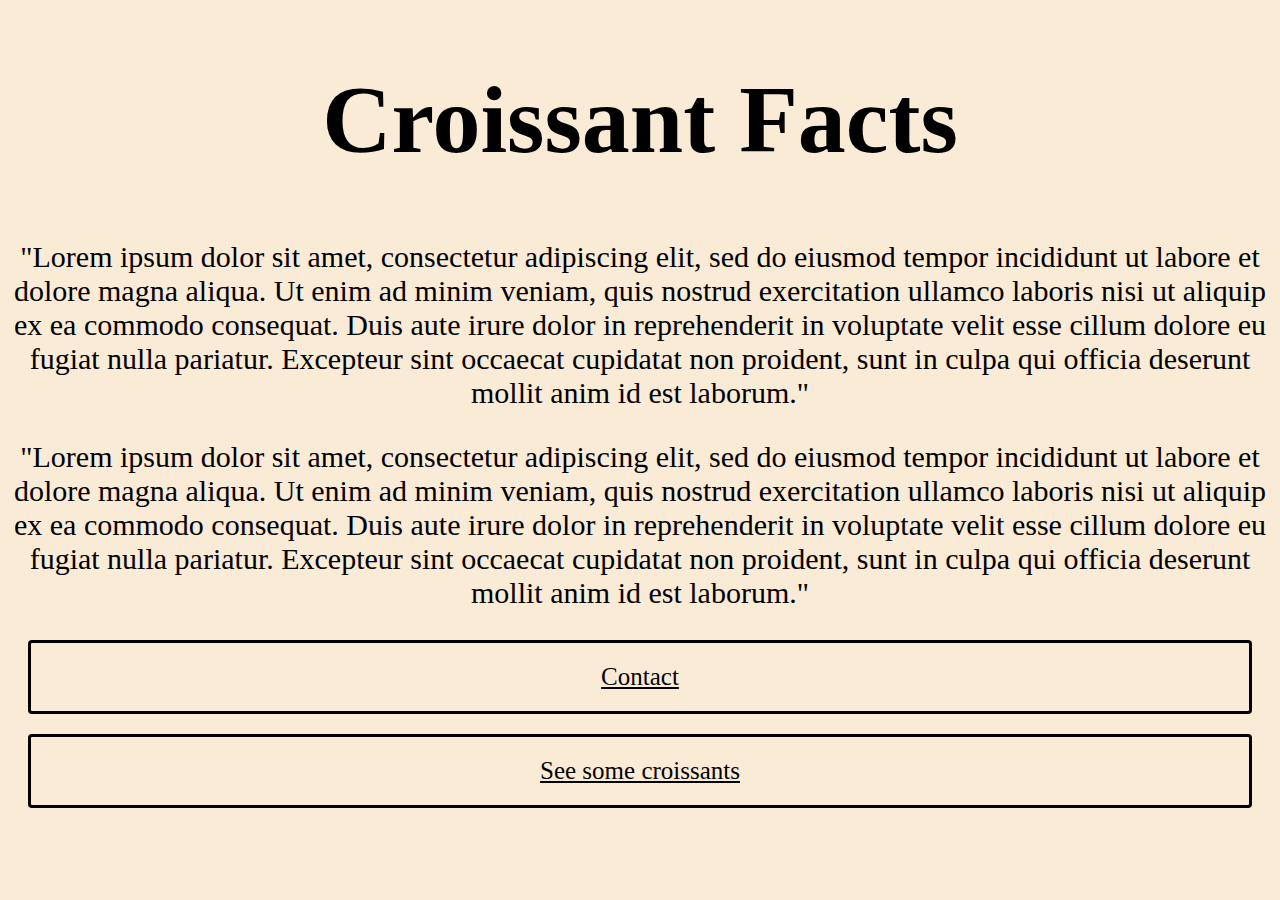
<file: index.html>
<!DOCTYPE html>
<html lang="en">
<head>
    <meta charset="UTF-8">
    <meta http-equiv="X-UA-Compatible" content="IE=edge">
    <meta name="description" content="Croissants are really good and we're sharing some interesting facts about it.">
    <link href="css/app.css" rel="stylesheet" type="text/css" />
    <link href="https://cdn.jsdelivr.net/npm/bootstrap@5.3.0-alpha1/dist/css/bootstrap.min.css" rel="stylesheet" integrity="sha384-GLhlTQ8iRABdZLl6O3oVMWSktQOp6b7In1Zl3/Jr59b6EGGoI1aFkw7cmDA6j6gD" crossorigin="anonymous">
    <title>Croissant facts to make you love them even more - Croissant.com</title>
</head>
<body>
    <h1>Croissant Facts</h1>
    <p>"Lorem ipsum dolor sit amet, consectetur adipiscing elit, sed do eiusmod tempor incididunt ut labore et dolore magna aliqua. Ut enim ad minim veniam, quis nostrud exercitation ullamco laboris nisi ut aliquip ex ea commodo consequat. Duis aute irure dolor in reprehenderit in voluptate velit esse cillum dolore eu fugiat nulla pariatur. Excepteur sint occaecat cupidatat non proident, sunt in culpa qui officia deserunt mollit anim id est laborum."</p>
    <p>"Lorem ipsum dolor sit amet, consectetur adipiscing elit, sed do eiusmod tempor incididunt ut labore et dolore magna aliqua. Ut enim ad minim veniam, quis nostrud exercitation ullamco laboris nisi ut aliquip ex ea commodo consequat. Duis aute irure dolor in reprehenderit in voluptate velit esse cillum dolore eu fugiat nulla pariatur. Excepteur sint occaecat cupidatat non proident, sunt in culpa qui officia deserunt mollit anim id est laborum."</p>

    <footer>
    <a href="contact.html" >Contact</a>
    <a href="photo.html" >See some croissants</a>
</footer>
</body>
</html>
</file>
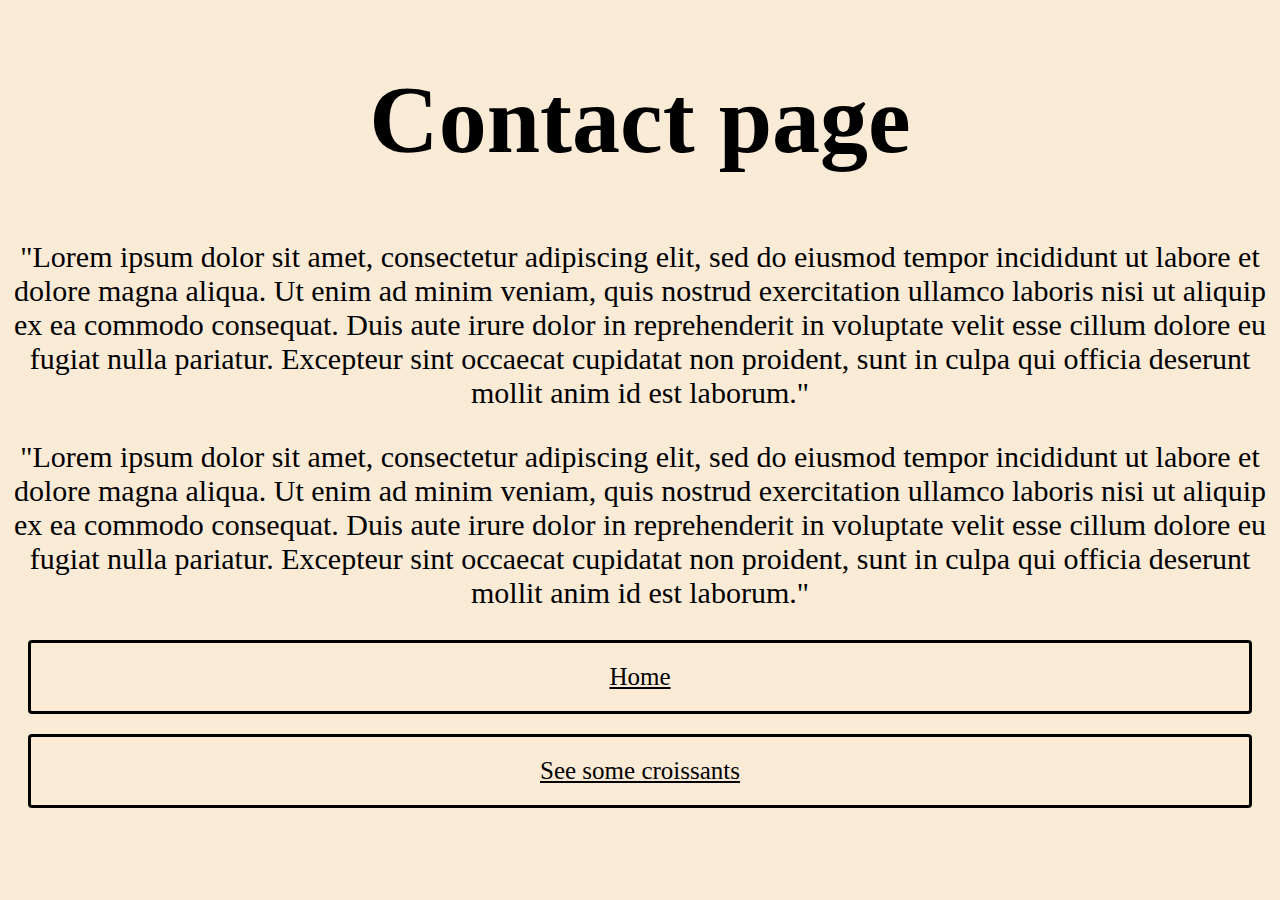
<file: contact.html>
<!DOCTYPE html>
<html lang="en">
<head>
    <meta charset="UTF-8">
    <meta http-equiv="X-UA-Compatible" content="IE=edge">
    <meta name="description" content="Contact us about ordering some really good croissants. Ours are the best and we guarentee your satisfaction!">
    <link href="css/app.css" rel="stylesheet" type="text/css" />
    <link href="https://cdn.jsdelivr.net/npm/bootstrap@5.3.0-alpha1/dist/css/bootstrap.min.css" rel="stylesheet" integrity="sha384-GLhlTQ8iRABdZLl6O3oVMWSktQOp6b7In1Zl3/Jr59b6EGGoI1aFkw7cmDA6j6gD" crossorigin="anonymous">
    <title>Contact us about your Croissant order - Croissant.com</title>
</head>
<body>
    <h1>Contact page</h1>
    <p>"Lorem ipsum dolor sit amet, consectetur adipiscing elit, sed do eiusmod tempor incididunt ut labore et dolore magna aliqua. Ut enim ad minim veniam, quis nostrud exercitation ullamco laboris nisi ut aliquip ex ea commodo consequat. Duis aute irure dolor in reprehenderit in voluptate velit esse cillum dolore eu fugiat nulla pariatur. Excepteur sint occaecat cupidatat non proident, sunt in culpa qui officia deserunt mollit anim id est laborum."</p>
    <p>"Lorem ipsum dolor sit amet, consectetur adipiscing elit, sed do eiusmod tempor incididunt ut labore et dolore magna aliqua. Ut enim ad minim veniam, quis nostrud exercitation ullamco laboris nisi ut aliquip ex ea commodo consequat. Duis aute irure dolor in reprehenderit in voluptate velit esse cillum dolore eu fugiat nulla pariatur. Excepteur sint occaecat cupidatat non proident, sunt in culpa qui officia deserunt mollit anim id est laborum."</p>

    <footer>
    <a href="index.html">Home</a>
    <a href="photo.html">See some croissants</a>
    </footer>
</body>
</html>
</file>
<file: css/app.css>
h1 {
    font-size: 96px !important;
    text-align: center;
}
body {
    background-color: antiquewhite !important;
}
p {
    text-align: center;
    font-size: 30px;
}
img {
    max-width: 100%;
}
footer {
    text-align: center;
}
footer a {
    margin: 20px;
    border-radius: 4px;
    padding: 20px 15px;
    display: flex;
    justify-content: space-evenly;
    color: black !important;
    font-size: 25px;
    border: 3px solid black;
}
</file>
